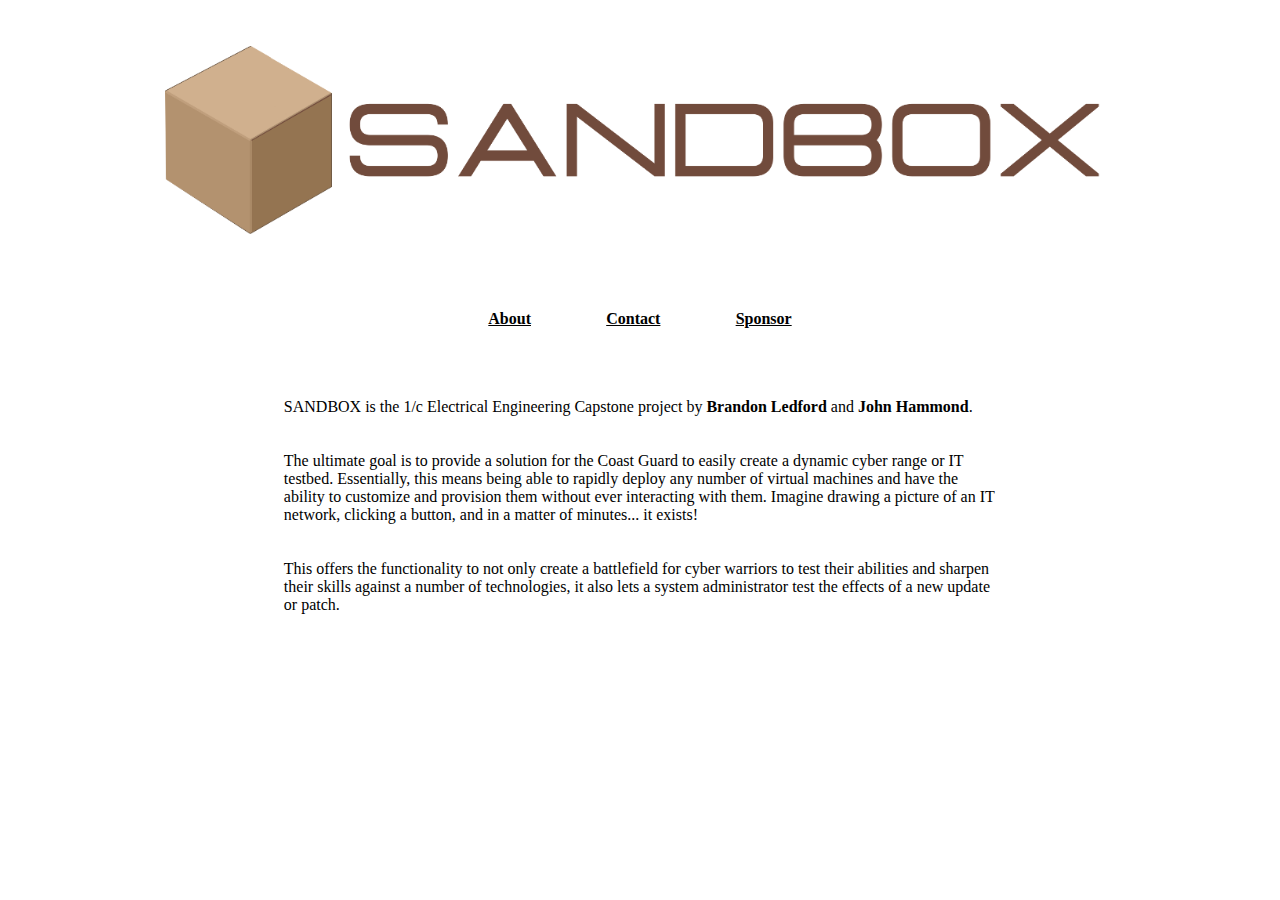
<file: powercli/brandon/Resources/index.html>
<html>
	<head>
		<title> SANDBOX On-The-Fly Webserver </title>
		<meta charset="utf-8"> 
		<style>
			body{
				padding: 3%;
			}
			img{

				display: block;
				margin: 0 auto;
				width: 80%;
			}
			div{
				padding: 50px;
				margin: 0 auto;
				width: 60%;
			}
			p{
				padding: 10px 0;
			} 
			a{
				color: black;
				padding: 0 5%;
			}
		</style>
	</head>
	<body>
			<img src="banner.png">
			
			<div>

				<p style="text-align:center; font-weight: bold;">
					<a href="index.html">About</a>
					<a href="contact.html">Contact</a>
					<a href="sponsor.html">Sponsor</a>
				</p>
				<br>
				<p>
					SANDBOX is the 1/c Electrical Engineering Capstone project by 
					<b>Brandon Ledford</b> and <b>John Hammond</b>.
				</p>

				<p>
					The ultimate goal is to provide a solution for the Coast Guard to easily create a dynamic cyber range or IT testbed. Essentially, this means being able to rapidly deploy any number of virtual machines and have the ability to customize and provision them without ever interacting with them. Imagine drawing a picture of an IT network, clicking a button, and in a matter of minutes... it exists!
				</p>
				<p>
					This offers the functionality to not only create a battlefield for cyber warriors to test their abilities and sharpen their skills against a number of technologies, it also lets a system administrator test the effects of a new update or patch. 
				</p>
			</div>
	</body>
</html>
</file>
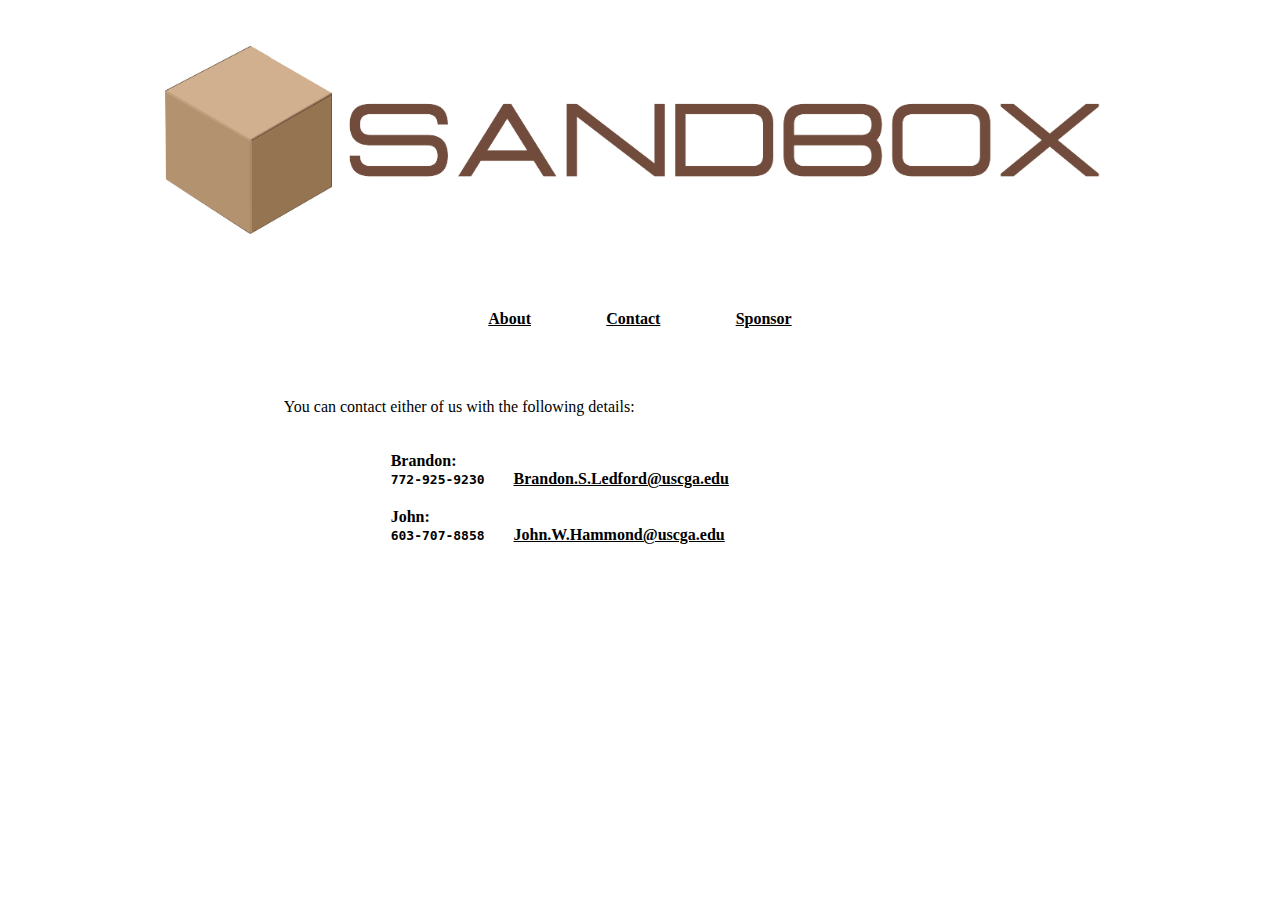
<file: powercli/brandon/Resources/contact.html>
<html>
	<head>
		<title> SANDBOX On-The-Fly Webserver </title>
		<meta charset="utf-8"> 
		<style>
			body{
				padding: 3%;
			}
			img{

				display: block;
				margin: 0 auto;
				width: 80%;
			}
			div{
				padding: 50px;
				margin: 0 auto;
				width: 60%;
			}
			p{
				padding: 10px 0;
			} 
			a{
				color: black;
				padding: 0 5%;
			}
		</style>
	</head>
	<body>
			<img src="banner.png">
			

			<div>

				<p style="text-align:center; font-weight: bold;">
					<a href="index.html">About</a>
					<a href="contact.html">Contact</a>
					<a href="sponsor.html">Sponsor</a>
				</p>
				<br>
				<p>
					You can contact either of us with the following details:
				</p>
				<p style="margin: 0 15%;">
					<b>Brandon:<b><br><code>772-925-9230</code> <a href="mailto:Brandon.S.Ledford@uscga.edu">Brandon.S.Ledford@uscga.edu</a>
				</p>
				<p style="margin: 0 15%;">
					<b>John:<b><br><code>603-707-8858</code> <a href="mailto:John.W.Hammond@uscga.edu">John.W.Hammond@uscga.edu</a>
				</p>
			</div>

	</body>
</html>
</file>
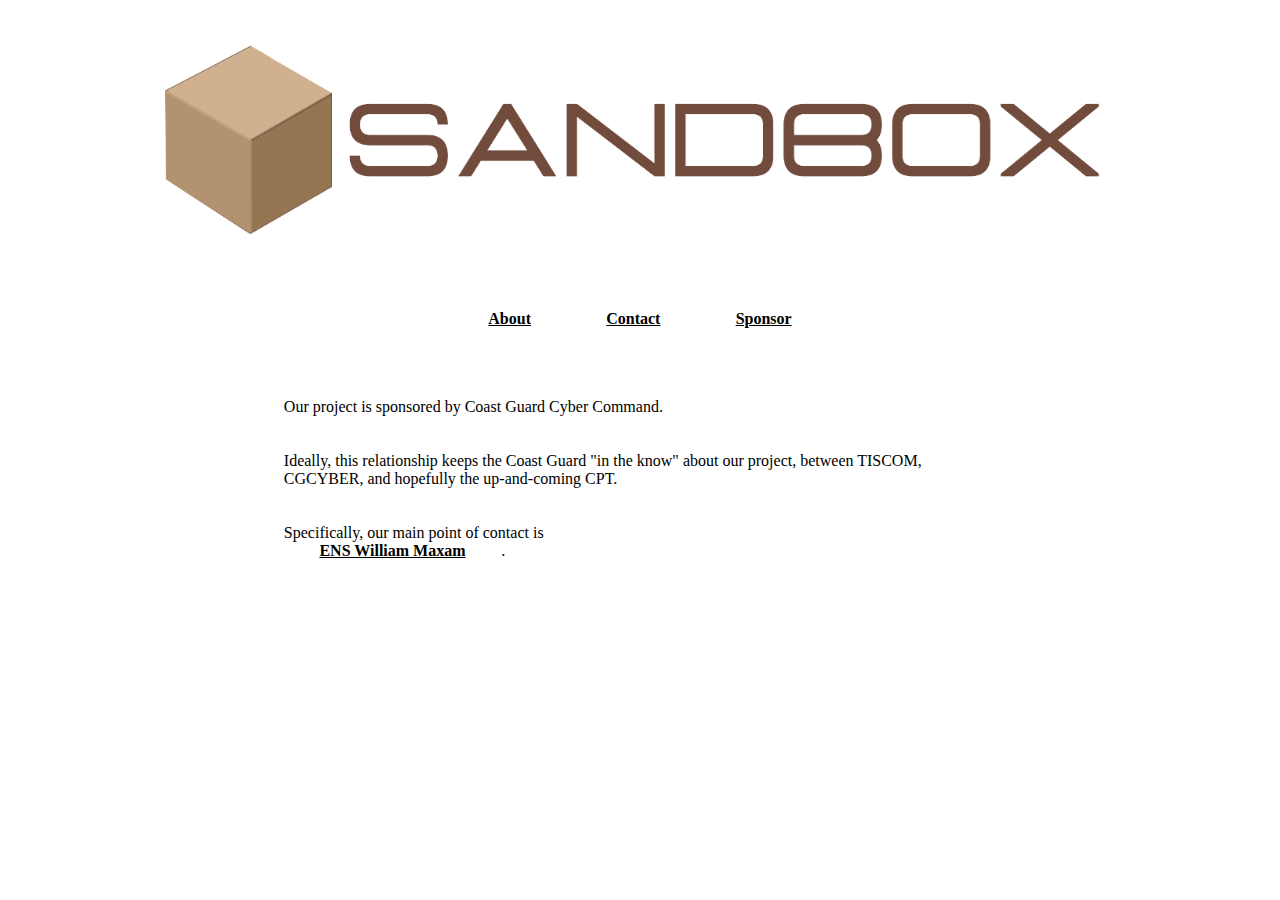
<file: powercli/brandon/Resources/sponsor.html>
<html>
	<head>
		<title> SANDBOX On-The-Fly Webserver </title>
		<meta charset="utf-8"> 
		<style>
			body{
				padding: 3%;
			}
			img{

				display: block;
				margin: 0 auto;
				width: 80%;
			}
			div{
				padding: 50px;
				margin: 0 auto;
				width: 60%;
			}
			p{
				padding: 10px 0;
			} 
			a{
				color: black;
				padding: 0 5%;
				font-weight: bold;
			}
		</style>
	</head>
	<body>
			<img src="banner.png">
			
			<div>

				<p style="text-align:center; font-weight: bold;">
					<a href="index.html">About</a>
					<a href="contact.html">Contact</a>
					<a href="sponsor.html">Sponsor</a>
				</p>
				<br>
				<p>
					Our project is sponsored by Coast Guard Cyber Command. 
				</p>
				<p>
					Ideally, this relationship keeps the Coast Guard "in the know" about our project, between TISCOM, CGCYBER, and hopefully the up-and-coming CPT.
				</p>
				<p>
					Specifically, our main point of contact is
					<br>
					<a href="mailto:William.P.Maxam@uscg.mil">ENS William Maxam</a>.
				</p>
			</div>
	</body>
</html>
</file>
